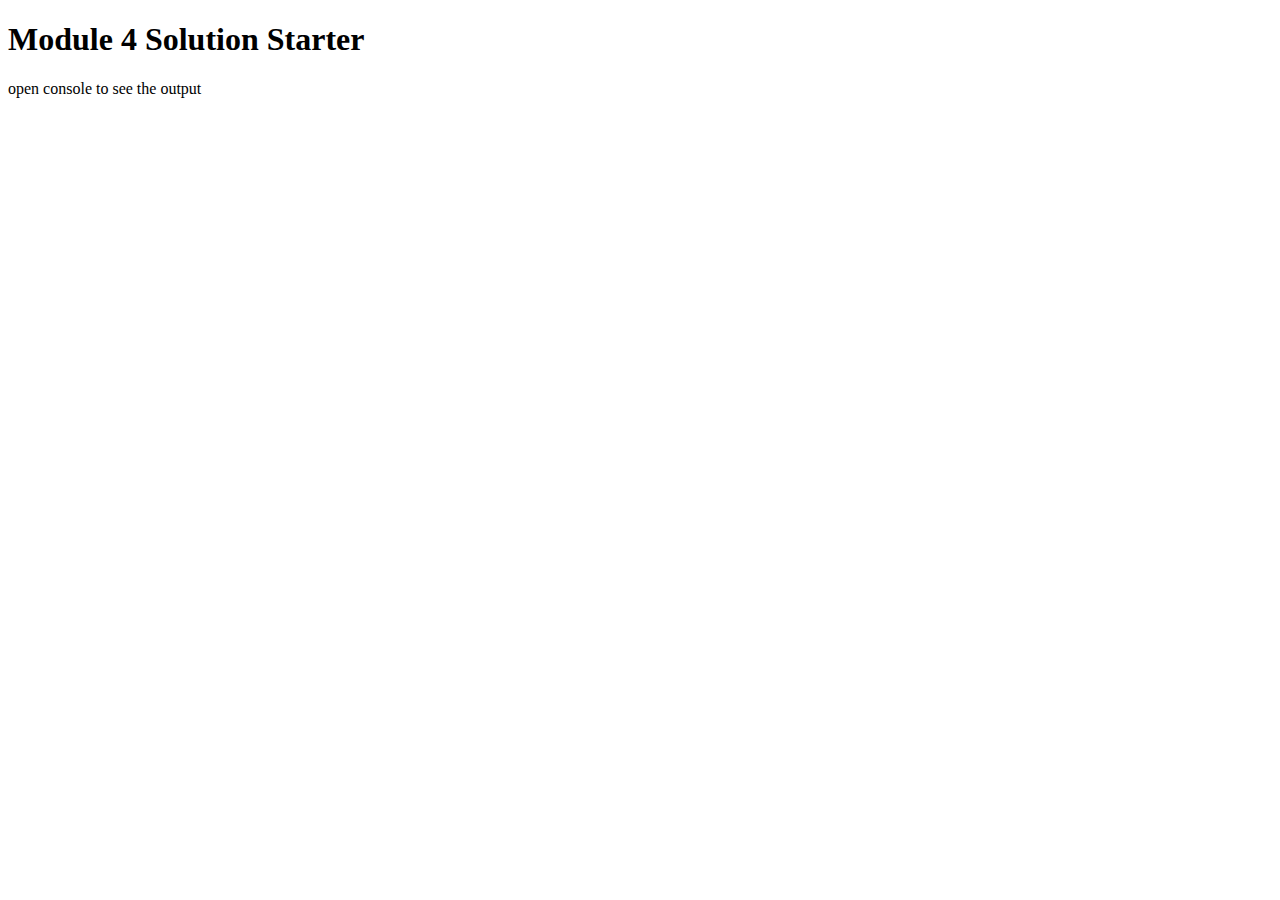
<file: index.html>
<!DOCTYPE html>
<html>
<head>
  <meta charset="utf-8">
  <title>Module 4 Solution Starter</title>
  <script src="SpeakHello.js"></script>
  <script src="SpeakGoodBye.js"></script>
  <script src="script.js"></script>
</head>
<body>
  <h1>Module 4 Solution Starter</h1>
  <p>open console to see the output</p>
</body>
</html>
</file>
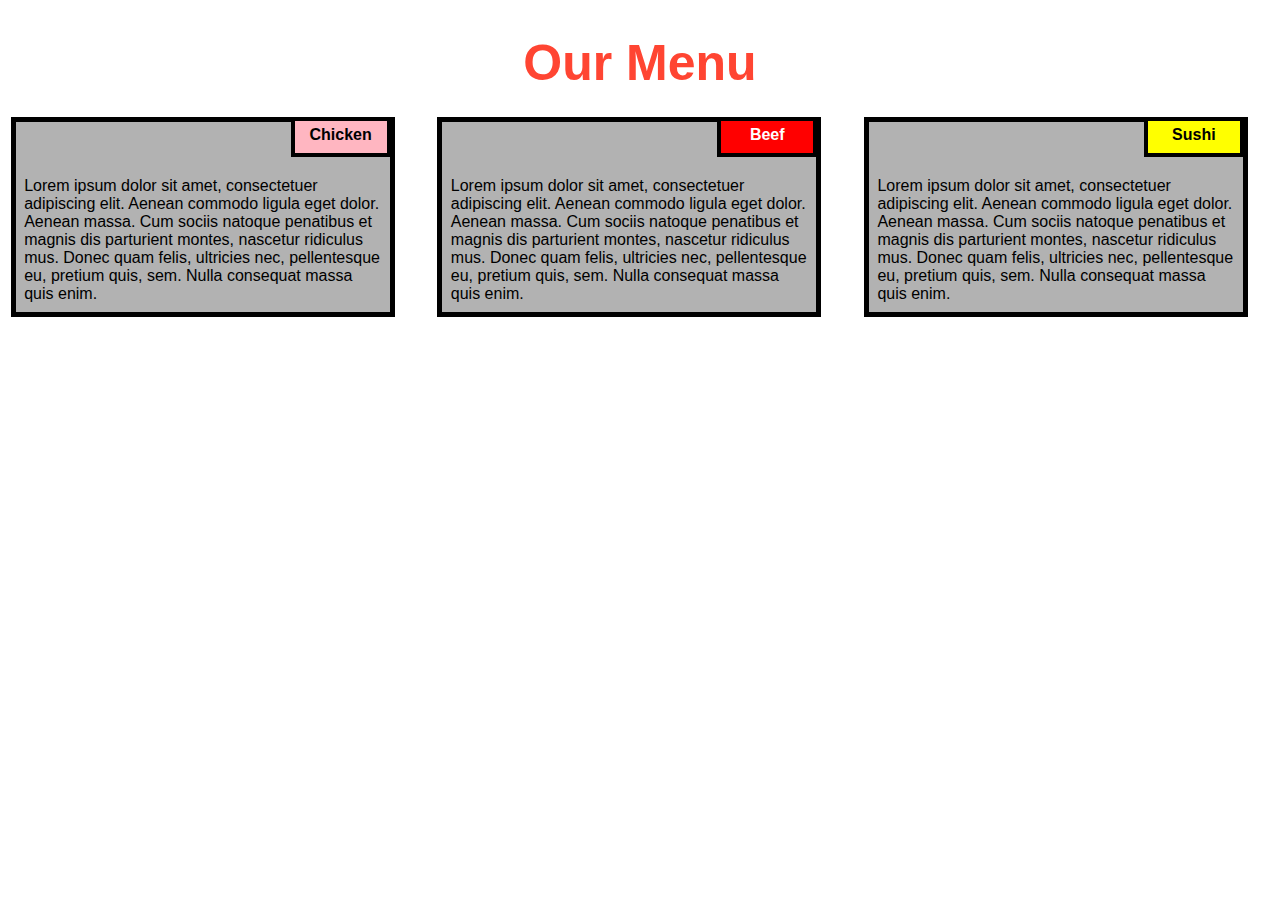
<file: Coursera-HTML-CSS-and-JavaScript-for-Web-Developers-master/Assignments/module-2/index.html>
<!DOCTYPE html>
<html>
<head>

<title>Responsive Layout</title>
<meta name="viewport" content="width=device-width, initial-scale=1">
<link rel="stylesheet" type="text/css" href="style.css">

</head>
<body>
<h1>Our Menu</h1>



  <div class="col-lg-4 col-md-6 col-sm-12">
  	<div class="box">
  		<p class="content-name name1">Chicken</p>
  		<p class="content">Lorem ipsum dolor sit amet, consectetuer adipiscing elit. Aenean commodo ligula eget dolor. Aenean massa. Cum sociis natoque penatibus et magnis dis parturient montes, nascetur ridiculus mus. Donec quam felis, ultricies nec, pellentesque eu, pretium quis, sem. Nulla consequat massa quis enim.</p>
  	</div>
  </div>

  <div class="col-lg-4 col-md-6 col-sm-12">
  	<div class="box">
   		<p class="content-name name2">Beef</p>
   		<p class="content">Lorem ipsum dolor sit amet, consectetuer adipiscing elit. Aenean commodo ligula eget dolor. Aenean massa. Cum sociis natoque penatibus et magnis dis parturient montes, nascetur ridiculus mus. Donec quam felis, ultricies nec, pellentesque eu, pretium quis, sem. Nulla consequat massa quis enim.</p>
  	</div>
  </div>

  <div class="col-lg-4 col-md-12 col-sm-12">
  	<div class="box">
  		<p class="content-name name3">Sushi</p>
  		<p class="content">Lorem ipsum dolor sit amet, consectetuer adipiscing elit. Aenean commodo ligula eget dolor. Aenean massa. Cum sociis natoque penatibus et magnis dis parturient montes, nascetur ridiculus mus. Donec quam felis, ultricies nec, pellentesque eu, pretium quis, sem. Nulla consequat massa quis enim.</p>
  	</div>	
  </div>

</body>
</html>
</file>
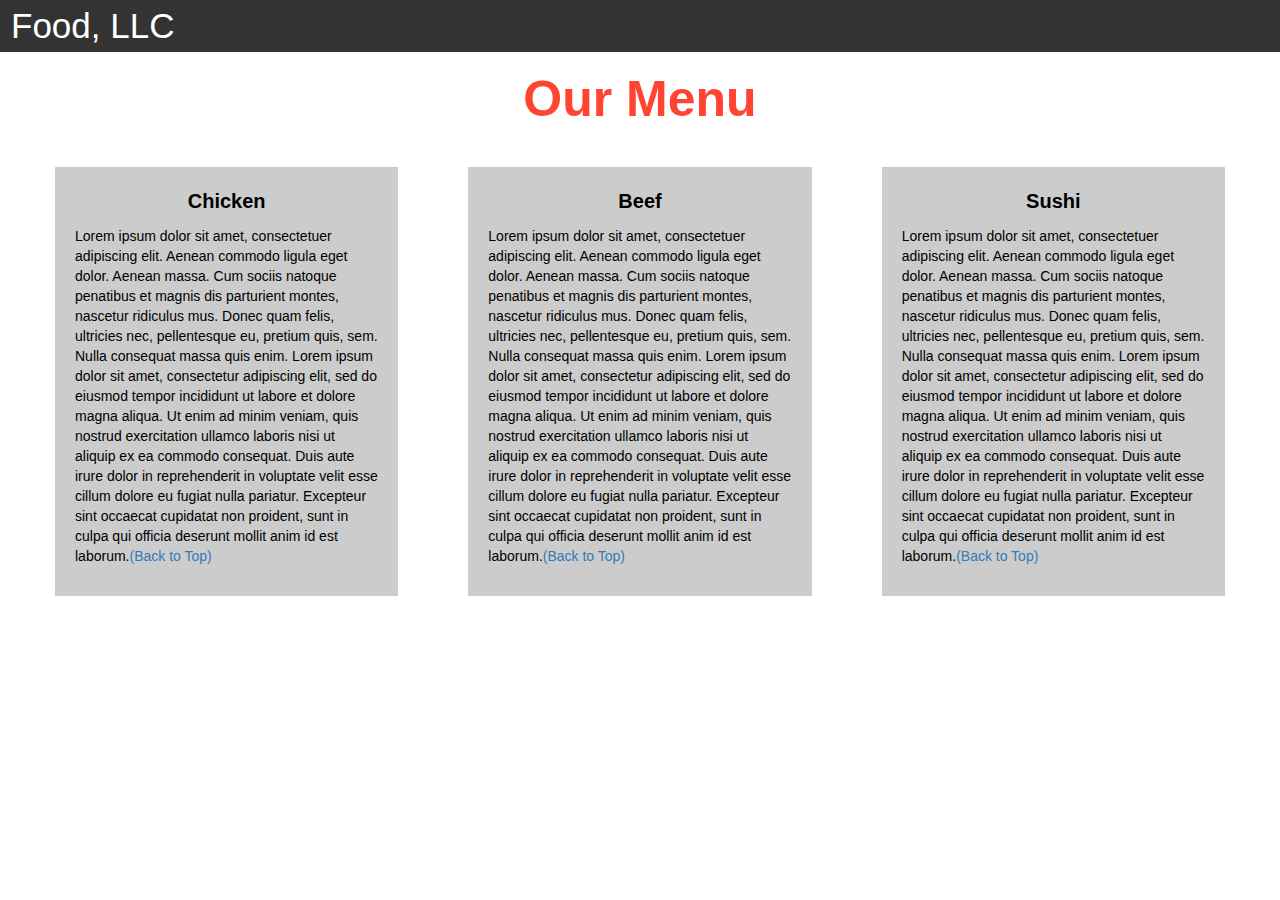
<file: Coursera-HTML-CSS-and-JavaScript-for-Web-Developers-master/Assignments/module-3/index.html>
<!DOCTYPE html>
<html>
<head>

<title>Module 3</title>

  <meta name="viewport" content="width=device-width, initial-scale=1">
  <link rel="stylesheet" href="https://maxcdn.bootstrapcdn.com/bootstrap/3.3.7/css/bootstrap.min.css">
  <script src="https://ajax.googleapis.com/ajax/libs/jquery/3.3.1/jquery.min.js"></script>
  <script src="https://maxcdn.bootstrapcdn.com/bootstrap/3.3.7/js/bootstrap.min.js"></script>

</head>

<meta name="viewport" content="width=device-width, initial-scale=1">
<link rel="stylesheet" type="text/css" href="style.css">



<body>


<nav class="navbar" id="top">
  <div class="container-fluid">

    <div class="navbar-header">
      <button type="button" class="navbar-toggle" data-toggle="collapse" data-target="#myNavbar">
        <span class="icon-bar"></span>
        <span class="icon-bar"></span>
        <span class="icon-bar"></span> 
      </button>
      <a class="navbar-brand" href="#">Food, LLC</a>
    </div>

    <div class="collapse" id="myNavbar">
      <ul class="nav navbar-nav visible-xs">
        <li><a class="menu-item" href="#">Chicken</a></li>
        <li><a class="menu-item" href="#">Beef</a></li> 
        <li><a class="menu-item" href="#">Sushi</a></li> 
      </ul>
    </div>

  </div>
</nav>

<h1 class="main-title">Our Menu</h1>



<div class="row">

  <div class="col-lg-4 col-md-6 col-sm-12">
    <div class="content-box">
      <p class="item-name">Chicken</p>
      <p>Lorem ipsum dolor sit amet, consectetuer adipiscing elit. Aenean commodo ligula eget dolor. Aenean massa. Cum sociis natoque penatibus et magnis dis parturient montes, nascetur ridiculus mus. Donec quam felis, ultricies nec, pellentesque eu, pretium quis, sem. Nulla consequat massa quis enim. Lorem ipsum dolor sit amet, consectetur adipiscing elit, sed do eiusmod tempor incididunt ut labore et dolore magna aliqua. Ut enim ad minim veniam, quis nostrud exercitation ullamco laboris nisi ut aliquip ex ea commodo consequat. Duis aute irure dolor in reprehenderit in voluptate velit esse cillum dolore eu fugiat nulla pariatur. Excepteur sint occaecat cupidatat non proident, sunt in culpa qui officia deserunt mollit anim id est laborum.<a href="#top">(Back to Top)</a></p>
    </div>
  </div>

  <div class="col-lg-4 col-md-6 col-sm-12">
    <div class="content-box">
      <p class="item-name">Beef</p>
      <p>Lorem ipsum dolor sit amet, consectetuer adipiscing elit. Aenean commodo ligula eget dolor. Aenean massa. Cum sociis natoque penatibus et magnis dis parturient montes, nascetur ridiculus mus. Donec quam felis, ultricies nec, pellentesque eu, pretium quis, sem. Nulla consequat massa quis enim. Lorem ipsum dolor sit amet, consectetur adipiscing elit, sed do eiusmod tempor incididunt ut labore et dolore magna aliqua. Ut enim ad minim veniam, quis nostrud exercitation ullamco laboris nisi ut aliquip ex ea commodo consequat. Duis aute irure dolor in reprehenderit in voluptate velit esse cillum dolore eu fugiat nulla pariatur. Excepteur sint occaecat cupidatat non proident, sunt in culpa qui officia deserunt mollit anim id est laborum.<a href="#top">(Back to Top)</a></p>
    </div>
  </div>


  <div class="col-lg-4 col-md-12 col-sm-12">
    <div class="content-box">
      <p class="item-name">Sushi</p>
      <p>Lorem ipsum dolor sit amet, consectetuer adipiscing elit. Aenean commodo ligula eget dolor. Aenean massa. Cum sociis natoque penatibus et magnis dis parturient montes, nascetur ridiculus mus. Donec quam felis, ultricies nec, pellentesque eu, pretium quis, sem. Nulla consequat massa quis enim. Lorem ipsum dolor sit amet, consectetur adipiscing elit, sed do eiusmod tempor incididunt ut labore et dolore magna aliqua. Ut enim ad minim veniam, quis nostrud exercitation ullamco laboris nisi ut aliquip ex ea commodo consequat. Duis aute irure dolor in reprehenderit in voluptate velit esse cillum dolore eu fugiat nulla pariatur. Excepteur sint occaecat cupidatat non proident, sunt in culpa qui officia deserunt mollit anim id est laborum.<a href="#top">(Back to Top)</a></p>
    </div>
  </div>

</div>


</body>
</html>
</file>
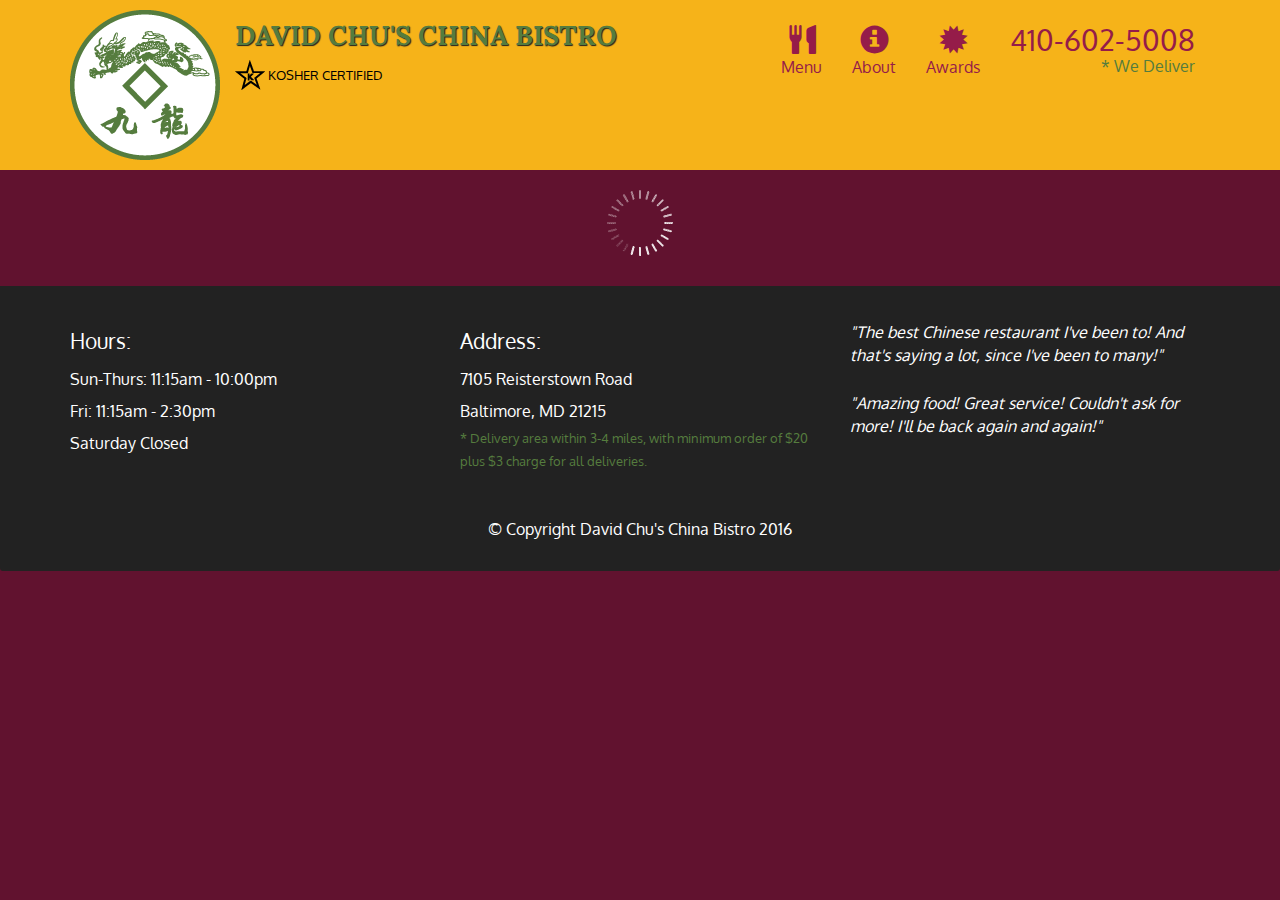
<file: Coursera-HTML-CSS-and-JavaScript-for-Web-Developers-master/Assignments/module-5/index.html>
<!doctype html>
<html lang="en">
  <head>
    <meta charset="utf-8">
    <meta http-equiv="X-UA-Compatible" content="IE=edge">
    <meta name="viewport" content="width=device-width, initial-scale=1">
    <title>David Chu's China Bistro</title>
    <link rel="stylesheet" href="css/bootstrap.min.css">
    <link rel="stylesheet" href="css/styles.css">
    <link href='https://fonts.googleapis.com/css?family=Oxygen:400,300,700' rel='stylesheet' type='text/css'>
    <link href='https://fonts.googleapis.com/css?family=Lora' rel='stylesheet' type='text/css'>
  </head>
  <body>
    <header>
      <nav id="header-nav" class="navbar navbar-default">
        <div class="container">
          <div class="navbar-header">
            <a href="index.html" class="pull-left visible-md visible-lg">
              <div id="logo-img" alt="Logo image"></div>
            </a>
  
            <div class="navbar-brand">
              <a href="index.html"><h1>David Chu's China Bistro</h1></a>
              <p>
                <img src="images/star-k-logo.png" alt="Kosher certification">
                <span>Kosher Certified</span>
              </p>
            </div>
  
            <button id="navbarToggle" type="button" class="navbar-toggle collapsed" data-toggle="collapse" data-target="#collapsable-nav" aria-expanded="false">
              <span class="sr-only">Toggle navigation</span>
              <span class="icon-bar"></span>
              <span class="icon-bar"></span>
              <span class="icon-bar"></span>
            </button>
          </div>
          
          <div id="collapsable-nav" class="collapse navbar-collapse">
             <ul id="nav-list" class="nav navbar-nav navbar-right">
              <li id="navHomeButton" class="visible-xs active">
                <a href="index.html">
                  <span class="glyphicon glyphicon-home"></span> Home</a>
              </li>
              <li id="navMenuButton">
                <a href="#" onclick="$dc.loadMenuCategories();">
                  <span class="glyphicon glyphicon-cutlery"></span><br class="hidden-xs"> Menu</a>
              </li>
              <li>
                <a href="#">
                  <span class="glyphicon glyphicon-info-sign"></span><br class="hidden-xs"> About</a>
              </li>
              <li>
                <a href="#">
                  <span class="glyphicon glyphicon-certificate"></span><br class="hidden-xs"> Awards</a>
              </li>
              <li id="phone" class="hidden-xs">
                <a href="tel:410-602-5008">
                  <span>410-602-5008</span></a><div>* We Deliver</div>
              </li>
            </ul><!-- #nav-list -->
          </div><!-- .collapse .navbar-collapse -->
        </div><!-- .container -->
      </nav><!-- #header-nav -->
    </header>
  
    <div id="call-btn" class="visible-xs">
      <a class="btn" href="tel:410-602-5008">
      <span class="glyphicon glyphicon-earphone"></span>
      410-602-5008
      </a>
    </div>
    <div id="xs-deliver" class="text-center visible-xs">* We Deliver</div>
  
    <div id="main-content" class="container"></div>
  
    <footer class="panel-footer">
      <div class="container">
        <div class="row">
          <section id="hours" class="col-sm-4">
            <span>Hours:</span><br>
            Sun-Thurs: 11:15am - 10:00pm<br>
            Fri: 11:15am - 2:30pm<br>
            Saturday Closed
            <hr class="visible-xs">
          </section>
          <section id="address" class="col-sm-4">
            <span>Address:</span><br>
            7105 Reisterstown Road<br>
            Baltimore, MD 21215
            <p>* Delivery area within 3-4 miles, with minimum order of $20 plus $3 charge for all deliveries.</p>
            <hr class="visible-xs">
          </section>
          <section id="testimonials" class="col-sm-4">
            <p>"The best Chinese restaurant I've been to! And that's saying a lot, since I've been to many!"</p>
            <p>"Amazing food! Great service! Couldn't ask for more! I'll be back again and again!"</p>
          </section>
        </div>
        <div class="text-center">&copy; Copyright David Chu's China Bistro 2016</div>
      </div>
    </footer>
  
    <!-- jQuery (Bootstrap JS plugins depend on it) -->
    <script src="js/jquery-2.1.4.min.js"></script>
    <script src="js/bootstrap.min.js"></script>
    <script src="js/ajax-utils.js"></script>
    <script src="js/script.js"></script>
  </body>
</html>
</file>
<file: Coursera-HTML-CSS-and-JavaScript-for-Web-Developers-master/Assignments/module-2/style.css>
* {
  box-sizing: border-box;
}

body{
	margin: 0;
	padding: 0;
  font-family: "Comic Sans MS", cursive, sans-serif;
}

.row{
  margin-top: 5%;
  margin-bottom: 5%;
}

h1 {
  margin-bottom: 15px;
  text-align: center;
  color: #ff4532;
  font-size: 50px;
}


.box{
  width: 100%;
  overflow: none;
}


.content-name{
  overflow: none;
  text-align: center;
  border: 4px solid black;
  width: 100px;
  height: 40px;
  padding: 5px;
  float: right;
  margin-right: 36px;
  margin-top: 0px;
  font-weight: bold;
  position: relative;
}

.content{
  border: 5px solid black;
  width: 90%;
  height: auto;
  margin: 2.5%;
  color: black
  font-size: 25px;
  padding: 2%;
  padding-top: 55px;
  background-color: rgba(0,0,0,0.3);
}

.name1{
  background-color: #FFB6C1;
}

.name2{
  color: white;
  background-color: #FF0000;
}
.name3{
  background-color: #FFFF00;
}


/********** Large devices only **********/
@media (min-width: 992px) {
  .col-lg-4 {
  	float: left;
    width: 33.33%;
  }
}
/********** Medium devices only **********/
@media (min-width: 768px) and (max-width: 991px) {
  .col-md-6,.col-md-12 {
    float: left;
  }
  .col-md-6 {
    width: 50%;
  }
  .col-md-12 {
    margin-left: -10px;
    width: 100%;
  }
  .name3{
    margin-right: 65px;
    width: 100px;
  }
}

@media (min-width: 0px) and (max-width: 767px) {
  .col-sm-12 {
  	float: left;
    width: 100%;
  }
  .content-name{
    margin-right: 30px;
  }
}
</file>
<file: Coursera-HTML-CSS-and-JavaScript-for-Web-Developers-master/Assignments/module-3/style.css>
.container-fluid{
	margin: 0;
	padding: 0;
}

.navbar{
	border-radius: 0px;
	background-color: rgba(0,0,0,0.8);
}

.navbar-brand{
  font-size: 35px;
  color: white;
  padding-left: 25px;
}

.navbar-brand:hover{
	color: white;
}

.nav{
	margin: 0;
	padding: 0;
}

.navbar-nav{
  font-size: 25px;
  text-align: center;
  margin: 0;
  padding: 0;
}

.navbar-toggle{
	border: 2px solid white;
	margin-right: 25px;
}

.icon-bar{
	background-color: white;
}


.main-title{
  margin-bottom: 15px;
  text-align: center;
  color: #ff4532;
  font-size: 50px;
  font-family: "Comic Sans MS", cursive, sans-serif;
  font-weight: bold;
}

li{
	box-sizing: border-box;
	width: 100%;
}

.menu-item{
	padding: 0;
	margin: 0;
	width: 100%;
	background-color: white;
	border-bottom: 1px solid black;
	color: black;
	display: block;
}

.menu-item:hover{
	background-color: rgba(0,0,0,0.9);
	color: rgba(0,0,0,0.4);
}



.row{
	margin: 20px;
}

.content-box{
	margin: 20px;
	width: auto;
	height: auto;
	color: black;
	background-color: rgba(0,0,0,0.2);
	font-family: "Comic Sans MS", cursive, sans-serif;
	padding: 20px;
}

.item-name{
	text-align: center;
	font-size: 20px;
	font-weight: bold;
}

#top{

}
</file>
<file: Coursera-HTML-CSS-and-JavaScript-for-Web-Developers-master/Assignments/module-5/css/styles.css>
body {
  font-size: 16px;
  color: #fff;
  background-color: #61122f;
  font-family: 'Oxygen', sans-serif;
}

/** HEADER **/
#header-nav {
  background-color: #f6b319;
  border-radius: 0;
  border: 0;
}

#logo-img {
  background: url('../images/restaurant-logo_large.png') no-repeat;
  width: 150px;
  height: 150px;
  margin: 10px 15px 10px 0;
}

.navbar-brand {
  padding-top: 25px;
}
.navbar-brand h1 { /* Restaurant name */
  font-family: 'Lora', serif;
  color: #557c3e;
  font-size: 1.5em;
  text-transform: uppercase;
  font-weight: bold;
  text-shadow: 1px 1px 1px #222;
  margin-top: 0;
  margin-bottom: 0;
  line-height: .75;
}
.navbar-brand a:hover, .navbar-brand a:focus {
  text-decoration: none;
}
.navbar-brand p { /* Kosher cert */
  color: #000;
  text-transform: uppercase;
  font-size: .7em;
  margin-top: 15px;
}
.navbar-brand p span { /* Star-K */
  vertical-align: middle;
}

#nav-list {
  margin-top: 10px;
}
#nav-list a {
  color: #951C49;
  text-align: center;
}
#nav-list a:hover {
  background: #E7E7E7;
}
#nav-list a span {
  font-size: 1.8em;
}

#phone {
  margin-top: 5px;
}
#phone a { /* Phone number */
  text-align: right;
  padding-bottom: 0;
}
#phone div { /* We Deliver */
  color: #557c3e;
  text-align: right;
  padding-right: 15px;
}

.navbar-header button.navbar-toggle, .navbar-header .icon-bar {
  border: 1px solid #61122f;
}
.navbar-header button.navbar-toggle {
  clear: both;
  margin-top: -30px;
}
/* END HEADER */

/* FOOTER */
.panel-footer {
  margin-top: 30px;
  padding-top: 35px;
  padding-bottom: 30px;
  background-color: #222;
  border-top: 0;
}
.panel-footer div.row {
  margin-bottom: 35px;
}
#hours, #address {
  line-height: 2;
}
#hours > span, #address > span {
  font-size: 1.3em;
}
#address p {
  color: #557c3e;
  font-size: .8em;
  line-height: 1.8;
}
#testimonials {
  font-style: italic;
}
#testimonials p:nth-child(2) {
  margin-top: 25px;
}
/* END FOOTER */



/* HOME PAGE */
.container .jumbotron {
  box-shadow: 0 0 50px #3F0C1F;
  border: 2px solid #3F0C1F;
}

#menu-tile, #specials-tile, #map-tile {
  height: 250px;
  width: 100%;
  margin-bottom: 15px;
  position: relative;
  border: 2px solid #3F0C1F;
  overflow: hidden;
}
#menu-tile:hover, #specials-tile:hover, #map-tile:hover {
  box-shadow: 0 1px 5px 1px #cccccc;
}
#menu-tile {
  background: url('../images/menu-tile.jpg') no-repeat;
  background-position: center;
}
#specials-tile {
  background: url('../images/specials-tile.jpg') no-repeat;
  background-position: center;
}
#menu-tile span, #specials-tile span, #map-tile span {
  position: absolute;
  bottom: 0;
  right: 0;
  width: 100%;
  text-align: center;
  font-size: 1.6em;
  text-transform: uppercase;
  background-color: #000;
  color: #fff;
  opacity: .8;
}
/* END HOME PAGE */

/* MENU CATEGORIES PAGE */
.category-tile { 
  position: relative;
  border: 2px solid #3F0C1F;
  overflow: hidden;
  width: 200px;
  height: 200px;
  margin: 0 auto 15px;
}
.category-tile span {
  position: absolute;
  bottom: 0;
  right: 0;
  width: 100%;
  text-align: center;
  font-size: 1.2em;
  text-transform: uppercase;
  background-color: #000;
  color: #fff;
  opacity: .8;
}
.category-tile:hover {
  box-shadow: 0 1px 5px 1px #cccccc;
}

#menu-categories-title + div {
  margin-bottom: 50px;
}
/* END MENU CATEGORIES PAGE */

/* SINGLE CATEGORY PAGE */
.menu-item-tile {
  margin-bottom: 25px;
}
.menu-item-tile hr {
  width: 80%;
}
.menu-item-tile .menu-item-price {
  font-size: 1.1em;
  text-align: right;
  margin-top: -15px;
  margin-right: -15px;
}
.menu-item-tile .menu-item-price span {
  font-size: .6em;
}
.menu-item-photo {
  position: relative;
  border: 2px solid #3F0C1F; 
  overflow: hidden;
  padding: 0;
  margin-right: -15px;
  margin-left: auto;
  margin-bottom: 20px;
  max-width: 250px;
}
.menu-item-photo div {
  position: absolute;
  bottom: 0;
  right: 0;
  width: 80px;
  background-color: #557c3e;
  text-align: center;
}
.menu-item-description {
  padding-right: 30px;
}
h3.menu-item-title {
  margin: 0 0 10px;
}
.menu-item-details {
  font-size: .9em;
  font-style: italic;
}
/* END SINGLE CATEGORY PAGE */


/********** Large devices only **********/
@media (min-width: 1200px) {
  .container .jumbotron {
    background: url('../images/jumbotron_1200.jpg') no-repeat;
    height: 675px;
  }
}

/********** Medium devices only **********/
@media (min-width: 992px) and (max-width: 1199px) {
  /* Header */
  #logo-img {
    background: url('../images/restaurant-logo_medium.png') no-repeat;
    width: 100px;
    height: 100px;
    margin: 5px 5px 5px 0;
  }
  /* End Header */

  /* Home Page */
  .container .jumbotron {
    background: url('../images/jumbotron_992.jpg') no-repeat;
    height: 558px;
  }
  /* End Home Page */
}

/********** Small devices only **********/
@media (min-width: 768px) and (max-width: 991px) {
  /* Home Page */
  .container .jumbotron {
    background: url('../images/jumbotron_768.jpg') no-repeat;
    height: 432px;
  }
  /* End Home Page */
}

/********** Extra small devices only **********/
@media (max-width: 767px) {
  /* Header */
  .navbar-brand {
    padding-top: 10px;
    height: 80px;
  }
  .navbar-brand h1 { /* Restaurant name */
    padding-top: 10px;
    font-size: 5vw; /* 1vw = 1% of viewport width */
  }
  .navbar-brand p { /* Kosher cert */
    font-size: .6em;
    margin-top: 12px;
  }
  .navbar-brand p img { /* Star-K */
    height: 20px;
  }

  #collapsable-nav a { /* Collapsed nav menu text */
    font-size: 1.2em;
  }
  #collapsable-nav a span { /* Collapsed nav menu glyph */
    font-size: 1em;
    margin-right: 5px;
  }

  #call-btn > a {
    font-size: 1.5em;
    display: block;
    margin: 0 20px;
    padding: 10px;
    border: 2px solid #fff;
    background-color: #f6b319;
    color: #951c49;
  }
  #xs-deliver {
    margin-top: 5px;
    font-size: .7em;
    letter-spacing: .1em;
    text-transform: uppercase;
  }
  /* End Header */

  /* Footer */
  .panel-footer section {
    margin-bottom: 30px;
    text-align: center;
  }
  .panel-footer section:nth-child(3) {
    margin-bottom: 0; /* margin already exists on the whole row */
  }
  .panel-footer section hr {
    width: 50%;
  }
  /* End Footer */

  /* Home Page */
  .container .jumbotron {
    margin-top: 30px;
    padding: 0;
  }
  #menu-tile, #specials-tile {
    width: 360px;
    margin: 0 auto 15px;
  }

  .menu-item-photo {
    margin-right: auto;
  }
  .menu-item-tile .menu-item-price {
    text-align: center;
  }
  .menu-item-description {
    text-align: center;;
  }
}


/********** Super extra small devices Only :-) (e.g., iPhone 4) **********/
@media (max-width: 479px) {
  /* Header */
  .navbar-brand h1 { /* Restaurant name */
    padding-top: 5px;
    font-size: 6vw;
  }
  /* End Header */
  
  /* Home page */
  #menu-tile, #specials-tile {
    width: 280px;
    margin: 0 auto 15px;
  }

  .col-xxs-12 {
    position: relative;
    min-height: 1px;
    padding-right: 15px;
    padding-left: 15px;
    float: left;
    width: 100%;
  }
}
</file>
